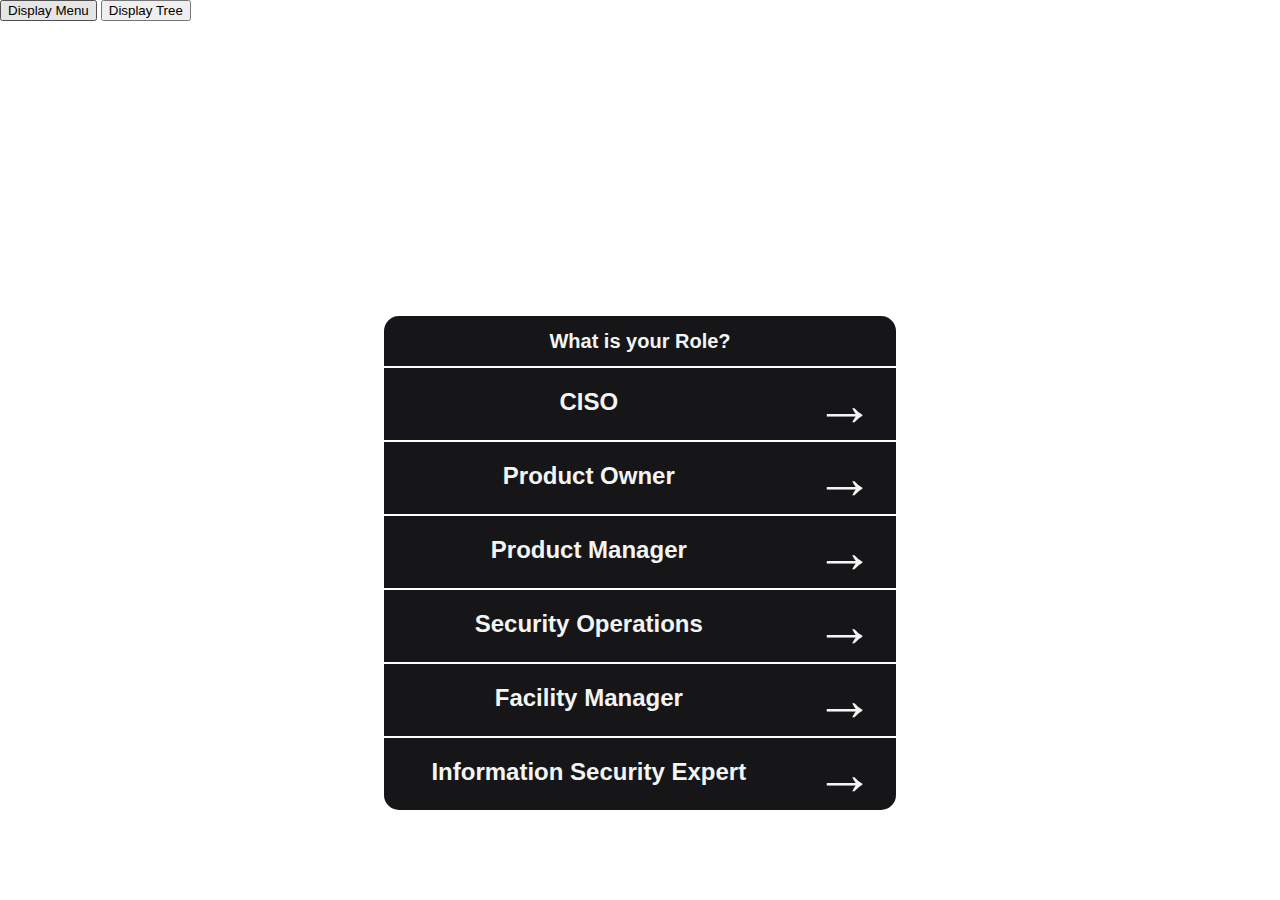
<file: index.html>
<!DOCTYPE html>
<html lang="en">
<head>
    <meta charset="UTF-8">
    <meta name="viewport" content="width=device-width, initial-scale=1.0">
    <meta name="description" content="Simple and easy to use website to create decision trees fully in the frontend">
    <title>Entscheidungsfinder</title>
    <!--
        including stylesheet
    -->
    <link rel="stylesheet" href="css/index.css">
    
    <!--
        Favicon
    -->
    <link rel="apple-touch-icon" sizes="180x180" href="media/img/apple-touch-icon.png">
    <link rel="icon" type="image/png" sizes="32x32" href="media/img/favicon-32x32.png">
    <link rel="icon" type="image/png" sizes="16x16" href="media/img/favicon-16x16.png">
    <link rel="manifest" href="media/img/site.webmanifest">
    <link rel="mask-icon" href="media/img/safari-pinned-tab.svg" color="#5bbad5">
    <meta name="msapplication-TileColor" content="#da532c">
    <meta name="theme-color" content="#ffffff">
</head>
<body onload="main()">
    <nav>
        <button onclick="nodet.show_menu()">Display Menu</button>
        <button onclick="nodet.show_tree()">Display Tree</button>
    </nav>
    <div id="main">
        <div id="main-wrapper">
            <h1 id="main-title"><span id="t-00" onclick="goto_node(this)" class="title-nav">What is your Role?</span></h1>
            <div id="questions">
            </div>
        </div>
    </div>
    <div id="tree" class="hidden tree">
            
    </div>
</body>
<script src="js/dev_data_json.js"></script>
<script src="js/classes.js"></script>
<script src="js/functions.js"></script>
</html>
</file>
<file: css/index.css>
@keyframes slide-right {
    0% {
      -webkit-transform: translateX(0);
              transform: translateX(0);
    }
    100% {
      -webkit-transform: translateX(100px);
              transform: translateX(100px);
    }
  }
@media only screen and (max-width:1000px)
{
    #main
    {
        width: 50%;
    }
    .btn
    {
        font-size: 10px;
    }
    .btn .arrow
    {
        font-size: 30px !important;
    }
}
@media only screen and (min-width:1000px) and (max-width:1500px)
{
    #main
    {
        width: 40%;
    }
}
@media only screen and (min-width:1500px) 
{
    #main
    {
        width: 30%;
    }
}

html,body
{
    height: 100%;
    margin: 0 0 0 0;
    display: grid;
}
h1,h2,h3,h4
{
    text-align: center;
    font-family: -apple-system, BlinkMacSystemFont, 'Segoe UI', Roboto, Oxygen, Ubuntu, Cantarell, 'Open Sans', 'Helvetica Neue', sans-serif;
}
p{
    margin-left:1em;
    text-align: justify;
    font-size: 1.5em;
}
hr{
    display: block;
    margin: 0 0 0 0;
    padding: 0 0 0 0;
    width: 100%;
}
nav
{
  height:5vh;
}
#main
{
    background-color:#161618  !important;
    z-index: 0;
    border-radius: 15px;
    color: #f2f5f4;
}
#main-title
{
    font-size: 20px;
}
.btn
{
    width: 100%;
    height: 100%;
    font-family: apple-system, BlinkMacSystemFont, 'Segoe UI', Roboto, Oxygen, Ubuntu, Cantarell, 'Open Sans', 'Helvetica Neue', sans-serif;
}
.btn h3
{
    font-size: 25px;
}
.btn:hover
{
    background-color: #008fff ;
    transition: 0.5s;
    cursor: pointer;
}
.btn .arrow
{
    cursor: pointer;
    transition: 0.5s;
    font-size: 60px;
    margin:auto;
}
.btn:hover .arrow
{
    font-size: 70px;
    cursor: pointers;
    transition: 0.5s;
    margin:auto;
}
#questions
{
    z-index: 50;
}
.question
{
    border-top: 2px solid white;
    display: grid;
    grid-template-columns: 80% 20%;
}

#main{
    margin: auto;
}
#questions
{
    margin:auto;
}
.title-nav
{
    cursor: pointer;
   
    border-radius: 4px;
    padding: 5px 5px 5px 5px;
}
.title-nav:hover
{
    transition: 0.75s;
    background-color: #008fff;
}
.fadein
{
    transition: 1s;
    opacity: 1;
}
.fadeout
{
    transition: 0.5s;
    opacity: 0;
}



 
  
.tree ul {
  position: relative;
  padding: 1em 0;
  white-space: nowrap;
  margin: 0 auto;
  text-align: center;
}
.tree ul::after {
  content: '';
  display: table;
  clear: both;
}

.tree li {
  display: inline-block;
  vertical-align: top;
  text-align: center;
  list-style-type: none;
  position: relative;
  padding: 1em .5em 0 .5em;
}
.tree li::before, .tree li::after {
  content: '';
  position: absolute;
  top: 0;
  right: 50%;
  border-top: 1px solid #ccc;
  width: 50%;
  height: 1em;
}
.tree li::after {
  right: auto;
  left: 50%;
  border-left: 1px solid #ccc;
}
.tree li:only-child::after, .tree li:only-child::before {
  display: none;
}
.tree li:only-child {
  padding-top: 0;
}
.tree li:first-child::before, .tree li:last-child::after {
  border: 0 none;
}
.tree li:last-child::before {
  border-right: 1px solid #ccc;
  border-radius: 0 5px 0 0;
}
.tree li:first-child::after {
  border-radius: 5px 0 0 0;
}

.tree ul ul::before {
  content: '';
  position: absolute;
  top: 0;
  left: 50%;
  border-left: 1px solid #ccc;
  width: 0;
  height: 1em;
}

.tree li button{
  border: 1px solid #ccc;
  padding: .5em .75em;
  text-decoration: none;
  /* display: inline-block; */
  border-radius: 5px;
  color: #333;
  position: relative;
  top: 1px;
}

.tree li button:hover,
.tree li button:hover + ul li button {
  background: #008fff;
  color: #fff;
  border: 1px solid #008fff;
}
/*
complied from scss
*/
.tree li button:hover + ul li::after,
.tree li button:hover + ul li::before,
.tree li button:hover + ul::before,
.tree li button:hover + ul ul::before {
    border-color: #008fff;
}
.hidden
{
  transition: 1s;
  display: none;
}
.shown
{
  transition: 1s;
  display: block;
}
</file>
